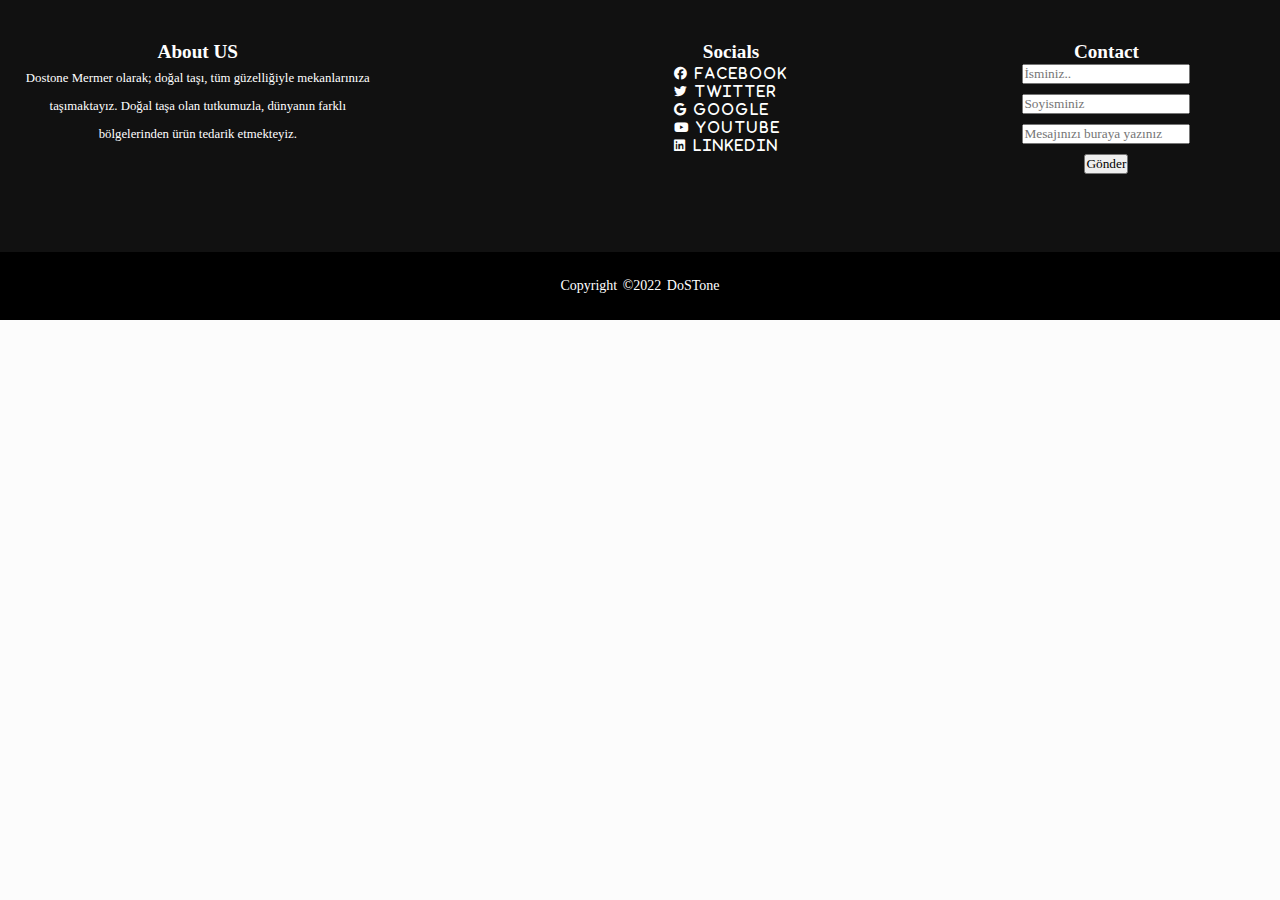
<file: footer.html>
<!DOCTYPE html>
<html>
<head>
    <link rel="stylesheet" href="css/footer.css">
    <link rel="stylesheet" href="https://cdnjs.cloudflare.com/ajax/libs/font-awesome/6.1.1/css/all.min.css" />
    <link rel="stylesheet" href="css/responsive.css">
</head>
<body>
    <footer>
        <div class="footer-content">
            
            <div class="about">
                <h3 style="text-align: center;">About US</h3>
                <p>Dostone Mermer olarak; doğal taşı, tüm güzelliğiyle mekanlarınıza taşımaktayız. Doğal taşa olan tutkumuzla,
                    dünyanın farklı bölgelerinden ürün tedarik etmekteyiz.</p>
            </div>
            <div class="contact">
                <ul class="socials">
                    <h3 style="text-align: center;">Socials</h3>
                    <li><a href="#"><i class="fa-brands fa-facebook"> Facebook</i></a></li>
                    <li><a href="#"><i class="fa-brands fa-twitter"> Twitter</i></a></li>
                    <li><a href="#"><i class="fa-brands fa-google"> Google</i></a></li>
                    <li><a href="#"><i class="fa-brands fa-youtube"> Youtube</i></a></li>
                    <li><a href="#"><i class="fa-brands fa-linkedin"> Linkedin</i></a></li>
            
                </ul>
            </div>
            
            <div class="form">
                <form action="" method="">
                    <h3>Contact</h3>
                    <input id="isim" type="text" required placeholder="İsminiz.." ></input><br>
                    <input id="soyisim" type="text" required placeholder="Soyisminiz"><br>
                    <input id="mesaj" type="text" maxlength="40" placeholder="Mesajınızı buraya yazınız"> <br>
                    
                    <button id="gonder" type="submit" value="submit">Gönder</button>
            
                    <!--2 türlü buton oluşturulur 1 button etiketi ile 2. input yapıp type button olarak ayarlanabilir-->
                    <br><br>
                    </form>
                </div>
            
            <div class="footer-bottom">
                <p>copyright &copy;2022 DoSTone</p>
                </div>
        </div>
    </div>
        
    </footer>
</body>
</html>
</file>
<file: css/footer.css>
*{
    margin:0;
    padding:0;
    box-sizing:border-box;
    font-family: 'Poppins';
}

body{
    background: #fcfcfc;
}

footer{
    background:#111;
    height:auto;
    width:100vw;
    padding-top:40px;
    color:#fff;
}

.footer-content{
    display: block;
    height: 280px;
    position: relative;
}

.footer-content h3{
    font-size: 1.2rem;
    font-weight: 400px;
    text-transform: capitalize;
    line-height: 1.5rem;
    
}

.footer-content p{
    max-width: 500px;
    margin: 0 auto;
    line-height: 28px;
    font-size: 0.8rem;
}

.socials{
    list-style: none;
    display: block;
}

.socials li{
    margin: 0 10px;
}

.socials a{
    text-decoration: none;
    color: #fff;
}

.socials a i{
    font-size: 0.8rem;
    font-weight: 400;
    letter-spacing: 2px;
}

.footer-bottom{
    background: #000;
    width: 100vw;
    padding: 20px 0;
    text-align: center;
    position: absolute;
    bottom: 0;
}

.footer-bottom p{
    font-size: 14px;
    word-spacing: 2px;
    text-transform: capitalize;
}

.about{
    display: block;
    float: left;
    padding-left: 2%;
    max-width: 370px;
    text-align: center;
}

.contact{
    display: inline-block;
    margin-left: 23%;
    max-width: 370px;
}

.form{
    display: block;
    float: right;
    padding-right: 7%;
    max-width: 370px;
    text-align: center;
}

input{
    margin-bottom: 10px;
}
</file>
<file: css/responsive.css>
@media (max-width: 768px) {
    div#carouselExampleFade, .carousel-inner     {
        height: 18% !important;
    }
}

@media (max-width: 768px) {
        .footer-content {
            height: 700px !important;
        }
    }

    

    @media (max-width: 768px) {
    .navbar ul li a {
        color: white;
        font-family: sans-serif;
        font-size: 13px !important;
        padding: 0px !important;
    }
}

@media (max-width: 768px) {
.row {
    width: 100% !important;
}
}

@media (max-width: 768px) {
marquee {
    width: 100% !important;
}
}

@media (max-width: 768px) {
.row {
    --bs-gutter-x: 0px !important;
    --bs-gutter-y: 0px !important;
    display: flex;
    flex-wrap: wrap;
    margin-top: calc(-1 * var(--bs-gutter-y));
    margin-right: calc(-.5 * var(--bs-gutter-x));
    margin-left: calc(-.5 * var(--bs-gutter-x));
}
}

@media (max-width: 768px) {
aside.col-sm-3{
    width: 100% !important;
}
}
@media (max-width: 768px) {
    .navbar {
        height: 80px;
        width: 100% important;
    }
}

@media (max-width: 768px) {
    .about {
        float: none;
    }
}

@media (max-width: 768px) {
    .socials {
        padding-top: 50px;
    }
}

@media (max-width: 768px) {
.form {
    display: block;
    float: none !important;
    padding: 50px 0 !important;
    max-width: 370px;
    text-align: center;
}
}

@media (max-width: 768px) {
button, input, optgroup, select, textarea{
    margin: 1px;
}
}

@media (max-width: 900px) {
    .form {
    display: none !important;
}
}

@media (max-width: 768px) {
    .footer-content {
        height: 500px !important;
    }
}

@media (max-width: 768px) {
    .hakyazi p{
        font-size:15px !important;
    }
    }
</file>
